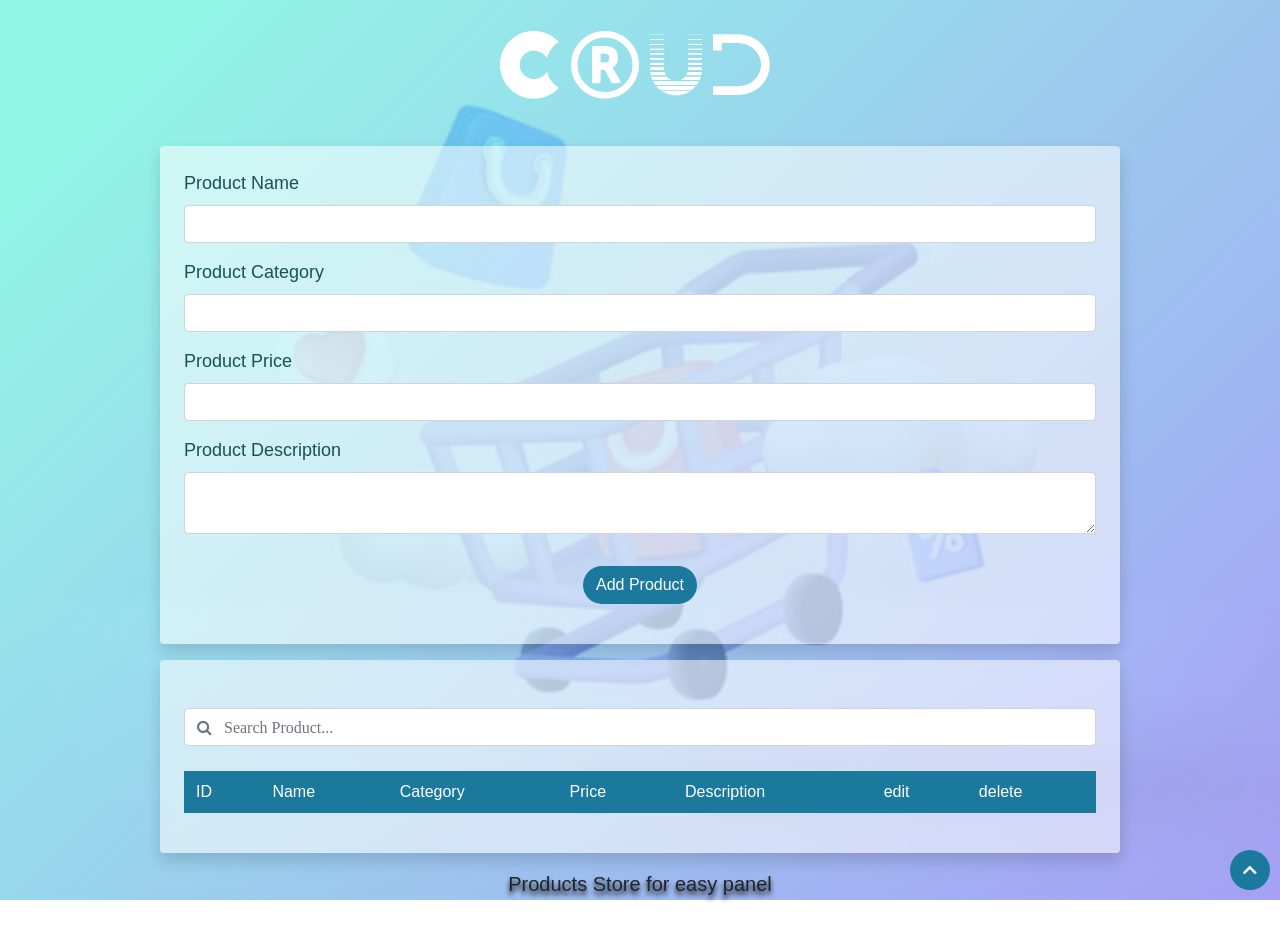
<file: index.html>
<html>
  <head>
    <title>Crud System |Product store </title>
    <meta charset="UTF-8" />
    <meta name="viewport" content="width=device-width; initial-scale=1.0" />

    <link rel="icon" href="images/icon.png">
    <link
      rel="stylesheet"
      href="https://cdnjs.cloudflare.com/ajax/libs/font-awesome/4.7.0/css/font-awesome.min.css"
    />
    <link rel="stylesheet" href="css/all.min.css" />
    <link rel="stylesheet" href="css/bootstrap.min.css" />
    <link rel="stylesheet" href="css/main.css" />
  </head>

  <body>
    <header id="to-top">
      <i class="fab fa-cuttlefish"></i>
      <i class="far fa-registered"></i>
      <i class="fab fa-uniregistry"></i>
      <i class="fab fa-dyalog"></i>
    </header>


    <section class="crud-system w-75 mx-auto my-3 p-4 shadow rounded ">
      <div>
        <div class="form-group">
          <label>Product Name</label> 
          <input type="text" id="product-name" class="form-control" />
          <div class="alert alert-danger d-none" id="PNameAlert">
            Product Name must start with capital letter and contains minimum 3 letters, Can't contain special characters
          </div>
        </div>

        <div class="form-group">
          <label>Product Category</label> 
          <input type="text" id="product-category" class="form-control" />
          <div class="alert alert-danger d-none" id="PCategoryAlert">
            Product Category must contain minimum 5 letters, Can't contain special characters
          </div>
        </div>

        <div class="form-group">
          <label>Product Price</label> 
          <input type="number" id="product-price" class="form-control" />
          <div class="alert alert-danger d-none" id="PPriceAlert">
            Product Price must be (Numbers Only)
          </div>
        </div>

        <div class="form-group">
          <label>Product Description</label> 
          <textarea
            class="form-control"
            id="product-description"
            rows="2"
          ></textarea>
          <div class="alert alert-danger d-none" id="PDescriptionAlert">
            Product Description must contain minimum 3 letters, Can't contain special characters
          </div>

        </div>

        <div id="btn-group" class="form-group text-center">
          <p id="empty-input-alert"></p>
          <a href="#display-table" class="text-decoration-none" id="display-table-href">
            <button id="add-btn" class="btn my-btn mt-3">Add Product</button>
          </a>
        </div>
      </div>
    </section>

    <section class="crud-table w-75 mx-auto my-3 p-4 shadow rounded" id="display-table">
      
      <input
        class="form-control my-4"
        id="search-text"
        type="text"
        placeholder="&#xf002; &nbsp; Search Product..."
        style="font-family: FontAwesome"
      />

      <div class="table-responsive">
        <table class="table table-hover w-100">
          <thead class="table-head">
            <td>ID</td>
            <td>Name</td>
            <td>Category</td>
            <td>Price</td>
            <td>Description</td>
            <td>edit</td>
            <td>delete</td>
          </thead>
  
          <tbody id="table-body"></tbody>
        </table>
      </div>

    </section>

    <div class="to-top-btn">
      <a href="#to-top" class="text-decoration-none text-white">
        <i class="fas fa-chevron-up"></i>
      </a>
    </div>

    <div class="foot">
      <p>Products Store for easy panel</p>
    </div>
    
    <script src="js/jquery-3.5.1.slim.min.js"></script>
    <script src="js/popper.min.js"></script>
    <script src="js/bootstrap.min.js"></script>
    <script src="js/main.js"></script>
  </body>
</html>
</file>
<file: css/main.css>
body{
    background-image:
    linear-gradient( 135deg, #5efce7a1 10%, #736efe96 100%),
    url(../images/360_F_497670507_urrEnFiqwc86VErAiS6Vwb6VEBSBG2rR.jpg);
  
background-repeat: no-repeat;
background-size: 100% 100%;
background-attachment: fixed;
}
html {scroll-behavior: smooth;
}

header,
.header-2 {
    display: flex;
    justify-content: center;
    align-items: center;
}
.foot{
    display: flex;
    justify-content: center;
    align-items: center;
 font-size: 20px;
 margin: 1rem;
 font-family: 'Lucida Sans', 'Lucida Sans Regular', 'Lucida Grande', 'Lucida Sans Unicode', Geneva, Verdana, sans-serif;
text-shadow: 0 4px  5px rgb(0, 0,.5);

 /* background-image: linear-gradient(120deg, #fdfbfb 0%, #ebedee 100%);} */
}

header {
    height: 130px;        
    color: #fff;
    font-size: 70px;
}
header i {margin-right: 10px;}


.crud-system,
.crud-table {background-color: rgba(255, 255, 255, 0.548);}

.crud-system label {color: #19524f; font-size: 18px;}

.my-btn,
.table-head  {
    background-color: #1b799e;
    color: #fff;
}

.my-btn {
    border-radius: 20px;
    cursor: pointer;
}

.my-btn:hover {
    background-color: #fff;
    color: #2a8a85;
    border: 1px solid #2a8a85;
}

.form-group span,
#empty-input-alert {color: red;}

.fas {cursor: pointer;}

.to-top-btn {
    width: 40px;
    height: 40px;
    border-radius: 50%;
    position: fixed;
    right: 10px;
    bottom: 10px;
    color: #fff;
    background-color: #1b799e;
    display: flex;
    justify-content: center;
    align-items: center;
}

.text-green {color: #2a8a85;}

/* Media Query */
@media (max-width:992px)
{
    .crud-system,
    .crud-table {width: 100% !important;}

    header {height: 100px;}

    .crud-system label {font-size: 15px;}
}
</file>
